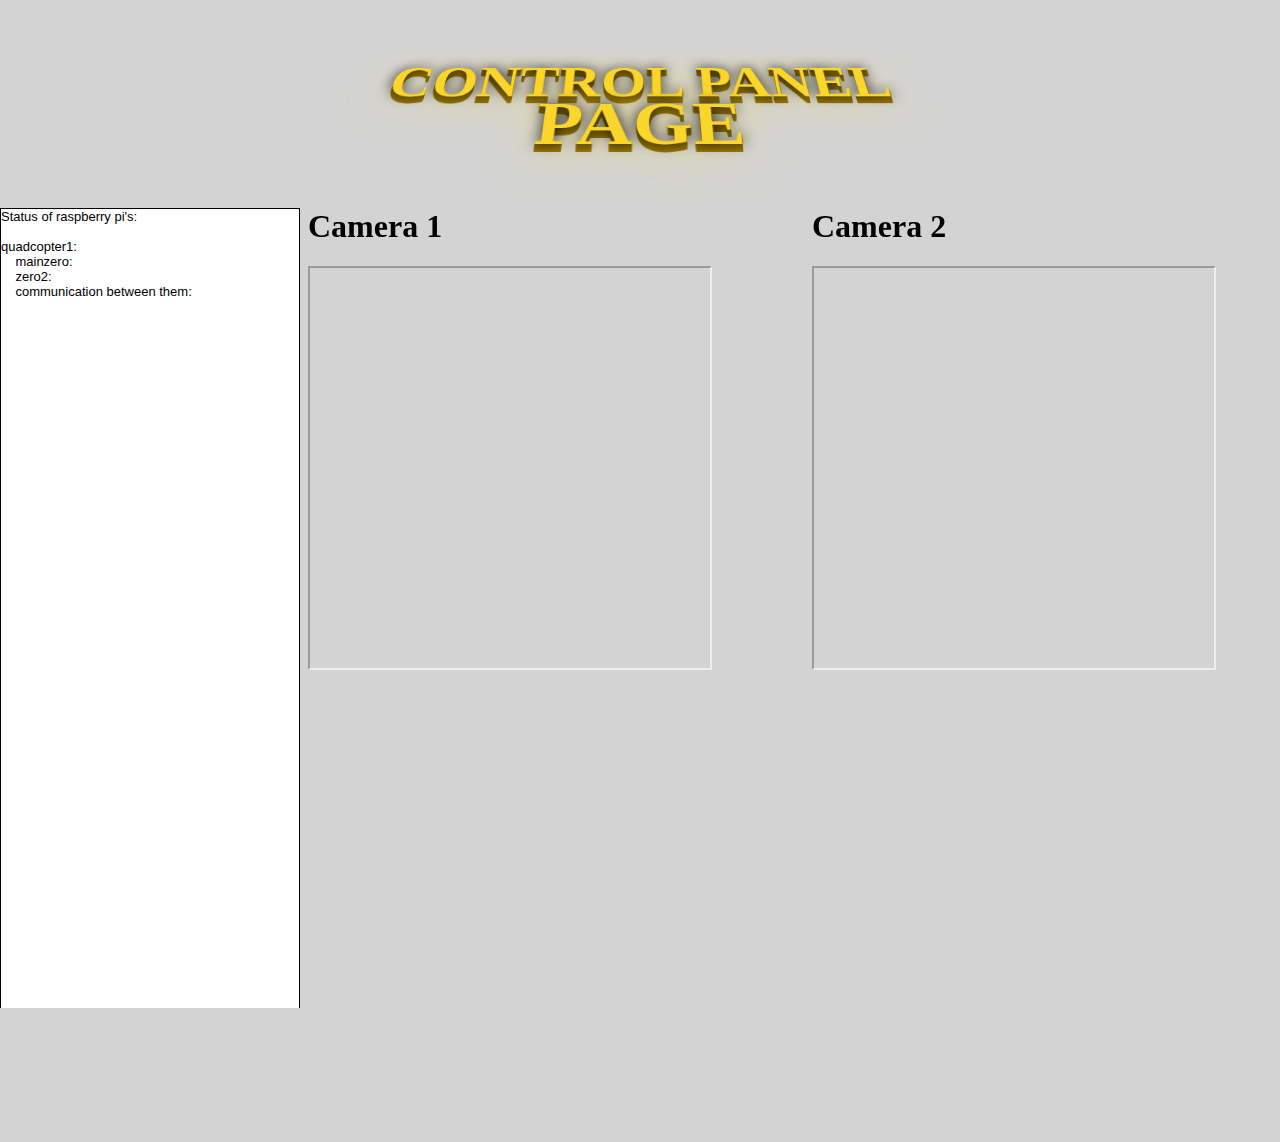
<file: index.html>
<html>
<head>
	<link rel="stylesheet" href="styles.css">
	<script src="https://ajax.googleapis.com/ajax/libs/jquery/3.2.1/jquery.min.js"></script>
	<script>
		$(document).ready(function() {
			var modal = document.getElementById('myModal');
			setInterval(function() { 
			   $.post("http://mainzero.local:5000/", function() {

			   })
			   .done(function(){
			   	$("#first_pi").css("color","green");
			   	$("#first_pi").text("online.");
			   })
			   .fail(function(){
			   	$("#first_pi").css("color","red");
			   	$("#first_pi").text("offline.");
			   });

			   $.post("http://zero2.local:5000/", function() {

			   })
			   .done(function(){
			   	$("#second_pi").css("color","green");
			   	$("#second_pi").text("online.");
			   })
			   .fail(function(){
			   	$("#second_pi").css("color","red");
			   	$("#second_pi").text("offline.");
			   });

			   $.post("http://mainzero.local:5000/test_connection", function() {

			   })
			   .done(function(data){
			   	if (data == "exist") {
			   		$("#comm_1").css("color","green");
					$("#comm_1").text("exist.");
			   	}
			   	else {
			   		$("#comm_1").css("color","red");
			   		$("#comm_1").text("none.");
			   	}

			   })
			   .fail(function(){
			   		$("#comm_1").css("color","red");
			   		$("#comm_1").text("no communication with main pi.");
			   });
			}, 2000);
			

	// When the user clicks anywhere outside of the modal, close it
			window.onclick = function(event) {
			    if (event.target == modal) {
			        $(".modal").remove();
			    }
			}

		});
	</script>
</head>
<body>
	<div class="logo">
	  <div id="header">Control Panel<br>Page</a>
	</div>
	<div id="information_div">
		<center>
			<div id="onlinePi">
				Status of raspberry pi's:
				<br></br>
				<div id="quadcopter1">
					quadcopter1:
					<p><span>&nbsp;&nbsp;&nbsp;&nbsp;mainzero: </span><span id="first_pi"></span></p>
					<p><span>&nbsp;&nbsp;&nbsp;&nbsp;zero2: </span><span id="second_pi"></span></p>
					<p><span>&nbsp;&nbsp;&nbsp;&nbsp;communication between them: </span><span id="comm_1"></span></p>
				</div>
			</div>
			
		</center>
	</div>
	<div id="newtest">
		<div class="camera">
			<h1>Camera 1</h1>
			<iframe class="first_camera" src="http://192.168.43.180:5000/video_feed"></iframe>
		</div>
		<div class="camera">
			<h1>Camera 2</h1>
			<iframe class="second_camera" src="http://192.168.43.32:5000/video_feed"></iframe>
		</div>
	</div>
	

	<!--<div id="myModal" class="modal">

		  <div class="modal-content">
		    <span class="close">&times;</span>
		    <p id="feedback_content"><iframe class="themovie" src=main.html></iframe></p>
		    	
		  </div>-->
</body>
</html>
</file>
<file: styles.css>
.first_camera {
	width: 400px;
	height: 400px;
}
.second_camera {
	width: 400px;
	height: 400px;
}
.camera {
	display: inline-block;
	width:400px;
	height:400px;
	margin-right:100px;
}
.camera h1 {

	margin-top:0;
}
body {
	background-color: lightgrey;
	overflow: hidden;	
}


.modal {
			    display: block; /* Hidden by default */
			    position: fixed; /* Stay in place */
			    z-index: 1; /* Sit on top */
			    top: 0;
				left: 0;
			    width: 100%; /* Full width */
			    height: 100%; /* Full height */
			    overflow: auto; /* Enable scroll if needed */
			    background-color: rgb(0,0,0); /* Fallback color */
			    background-color: rgba(0,0,0,0.4); /* Black w/ opacity */

			}

			/* Modal Content */
			.modal-content {
			    position: absolute;
			    left: 8%;
			    margin: auto;
			    width: 80%;
			    height: 80%;
			    font-weight: bold;
			}

			/* The Close Button */
			.close {
			    color: #aaaaaa;
			    float: right;
			    font-size: 28px;
			    font-weight: bold;
			}

			.close:hover,
			.close:focus {
			    color: #000;
			    text-decoration: none;
			    cursor: pointer;
			}

.themovie {
	width:100%;
	height:100%;
}


.logo {
  margin: 50px auto;
  text-align: center;
  overflow: hidden;
}
.logo #header{
  text-decoration: none;
  -webkit-transform: perspective(2.5em) rotateX(15deg) scaleY(0.8);
  -moz-transform: perspective(2.5em) rotateX(15deg) scaleY(0.8);
  -ms-transform: perspective(2.5em) rotateX(15deg) scaleY(0.8);
  -o-transform: perspective(2.5em) rotateX(15deg) scaleY(0.8);
  transform: perspective(2.5em) rotateX(15deg) scaleY(0.8);
  -webkit-transition: all 0.5s;
  -moz-transition: all 0.5s;
  transition: all 0.5s;
  text-align: center;
  text-transform: uppercase;
  font-size: 75px;
  font-weight: 700;
  font-family: 'Exo 2';
  line-height: 0.8;
  color: #fbd62a;
  text-shadow: 0 -1px 15px rgba(0, 0, 0, 0.9), 0 1px 0 #7f6303, 0 3px 0 #846703, 0 5px 0 #896b03, 0 7px 0 #8e6f03, 0 9px 0 #937203, 0 6px 50px rgba(252, 223, 92, 0.8);
}
.logo #header:first-line {
  font-size: 0.8em;
}
.logo #header:hover {
  -webkit-transform: perspective(8em) rotateX(11deg) scale(1.2);
  -moz-transform: perspective(8em) rotateX(11deg) scale(1.2);
  -ms-transform: perspective(8em) rotateX(11deg) scale(1.2);
  -o-transform: perspective(8em) rotateX(11deg) scale(1.2);
  transform: perspective(8em) rotateX(11deg) scale(1.2);
  text-shadow: 0 -1px 15px black, 0 1px 0 #7f6303, 0 2px 0 #846703, 0 0px 0 #896b03, 0 1px 0 #8e6f03, 0 2px 0 #937203, 0 2px 30px rgba(252, 223, 92, 0.6);
}

#onlinePi {
	background-color:white;
	border: 1px solid black;
	text-align: left;
	font-family: arial;
	font-size: 13px;
	height: 800px;
}
#onlinePi p {
	margin:0;
}
#information_div {
	position:absolute;
	left:0;
	width:300px;
	height:800px;
	background-color: white;
	margin-top:50px;
	overflow: auto;
}
#newtest {
	position: relative;
	margin-top:50px;
	width:100%;
	height: 100%;
	left:300px;
	text-align:left;
}
</file>
